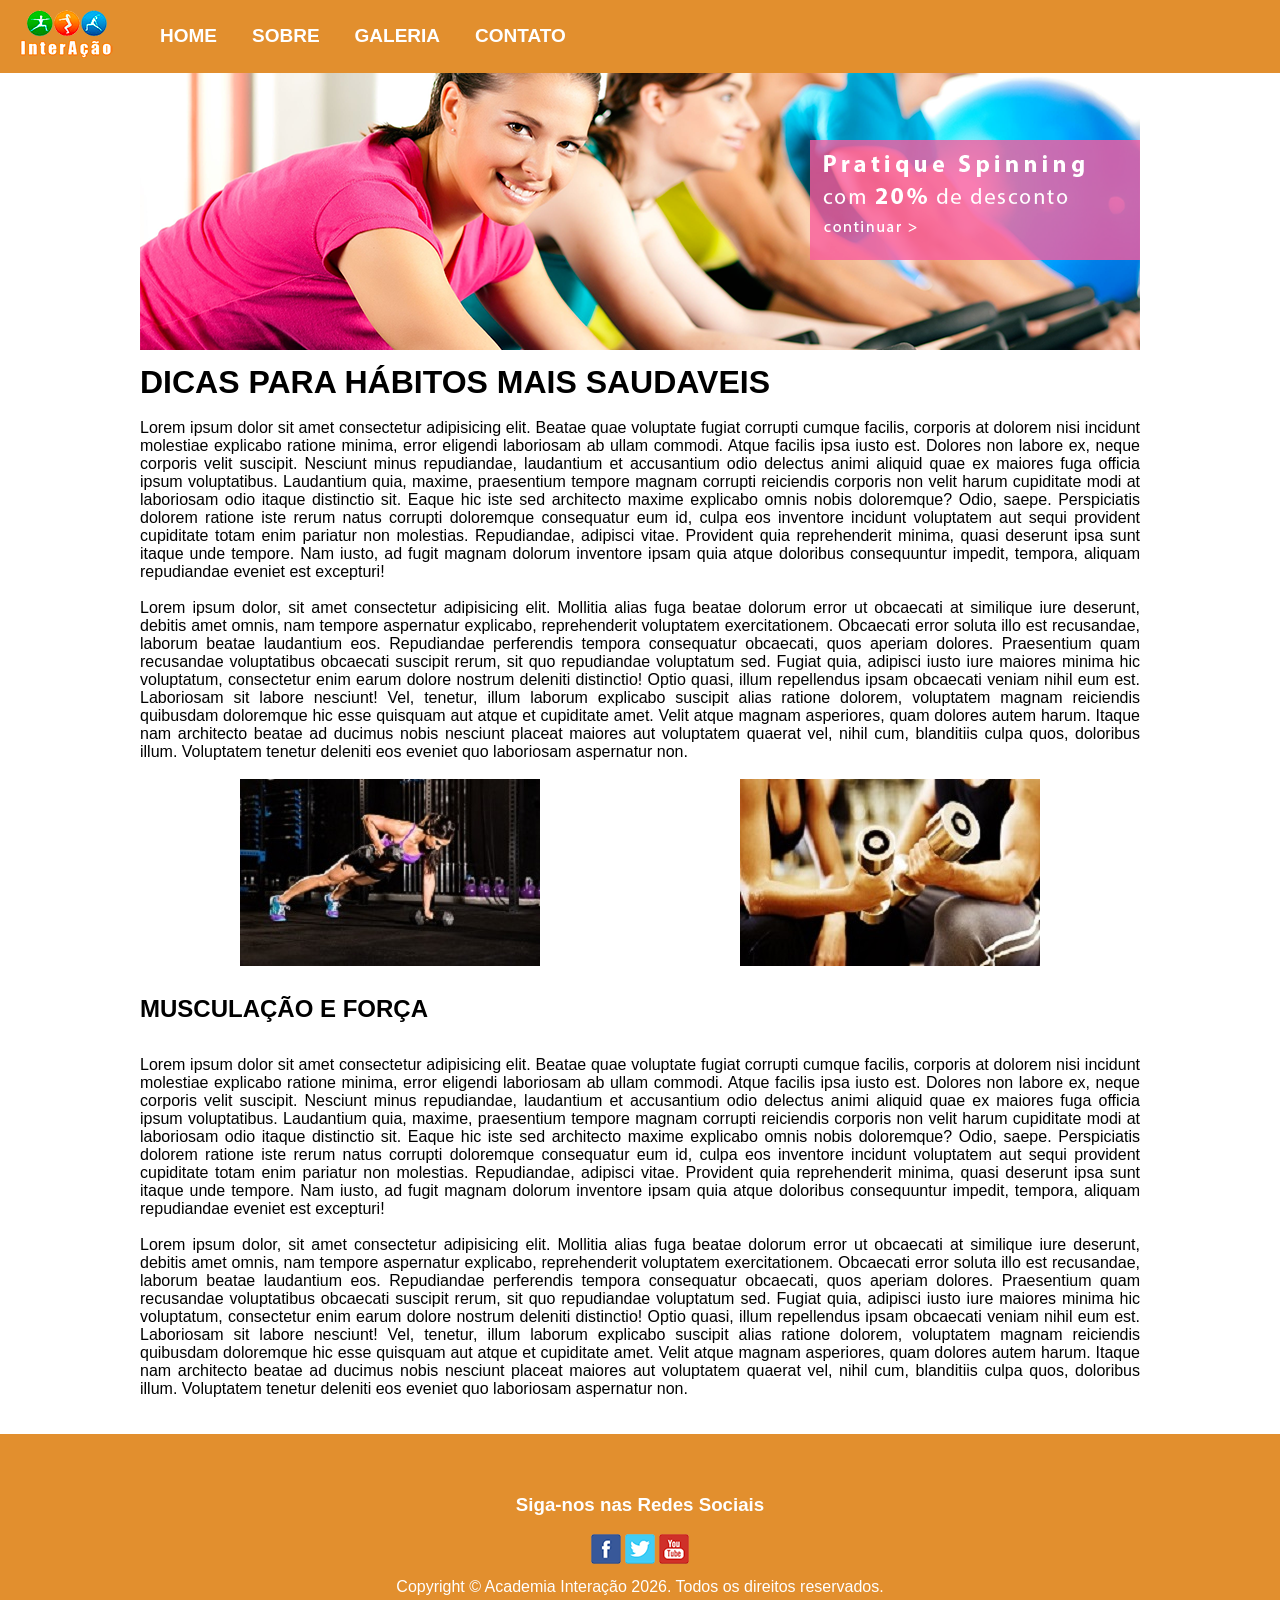
<file: melloni/index.html>
<!DOCTYPE html>
<html lang="pt-BR">
<head>
    <meta charset="UTF-8">
    <meta name="viewport" content="width=device-width, initial-scale=1.0">
    <title>Academia</title>
    <link rel="stylesheet" href="css/style.css">
    <link rel="icon" href="imagens/logo1.png">
</head>
<body>
    <header>
        <div id="logo">
            <a href="index.html">
                <img src="imagens/logo1.png" alt="Logotipo da academia Interação">
            </a>
            
        </div>

        <nav>
            <ul>
                <a href="index.html"><li class="botao">HOME</li></a>
                <a href="sobre.html"><li class="botao">SOBRE</li></a>
                <a href="galeria.html"><li class="botao">GALERIA</li></a>
                <a href="contato.html"><li class="botao">CONTATO</li></a>  
            </ul>
        </nav>
    </header>

    <main><!--Conteudo principal da página-->
        <figure id="banner">
            <img src="imagens/banner.png" alt="Alunos praticando spinning">
        </figure>

        <h1>DICAS PARA HÁBITOS MAIS SAUDAVEIS</h1>
        <br>
        <article>
            <p>Lorem ipsum dolor sit amet consectetur adipisicing elit. Beatae quae voluptate fugiat corrupti cumque facilis, corporis at dolorem nisi incidunt molestiae explicabo ratione minima, error eligendi laboriosam ab ullam commodi.
            Atque facilis ipsa iusto est. Dolores non labore ex, neque corporis velit suscipit. Nesciunt minus repudiandae, laudantium et accusantium odio delectus animi aliquid quae ex maiores fuga officia ipsum voluptatibus.
            Laudantium quia, maxime, praesentium tempore magnam corrupti reiciendis corporis non velit harum cupiditate modi at laboriosam odio itaque distinctio sit. Eaque hic iste sed architecto maxime explicabo omnis nobis doloremque?
            Odio, saepe. Perspiciatis dolorem ratione iste rerum natus corrupti doloremque consequatur eum id, culpa eos inventore incidunt voluptatem aut sequi provident cupiditate totam enim pariatur non molestias. Repudiandae, adipisci vitae.
            Provident quia reprehenderit minima, quasi deserunt ipsa sunt itaque unde tempore. Nam iusto, ad fugit magnam dolorum inventore ipsam quia atque doloribus consequuntur impedit, tempora, aliquam repudiandae eveniet est excepturi!</p>

            <br>

            <p>Lorem ipsum dolor, sit amet consectetur adipisicing elit. Mollitia alias fuga beatae dolorum error ut obcaecati at similique iure deserunt, debitis amet omnis, nam tempore aspernatur explicabo, reprehenderit voluptatem exercitationem.
            Obcaecati error soluta illo est recusandae, laborum beatae laudantium eos. Repudiandae perferendis tempora consequatur obcaecati, quos aperiam dolores. Praesentium quam recusandae voluptatibus obcaecati suscipit rerum, sit quo repudiandae voluptatum sed.
            Fugiat quia, adipisci iusto iure maiores minima hic voluptatum, consectetur enim earum dolore nostrum deleniti distinctio! Optio quasi, illum repellendus ipsam obcaecati veniam nihil eum est. Laboriosam sit labore nesciunt!
            Vel, tenetur, illum laborum explicabo suscipit alias ratione dolorem, voluptatem magnam reiciendis quibusdam doloremque hic esse quisquam aut atque et cupiditate amet. Velit atque magnam asperiores, quam dolores autem harum.
            Itaque nam architecto beatae ad ducimus nobis nesciunt placeat maiores aut voluptatem quaerat vel, nihil cum, blanditiis culpa quos, doloribus illum. Voluptatem tenetur deleniti eos eveniet quo laboriosam aspernatur non.</p>
        </article>

        <br>

        <figure class="fotoshome">
            <img src="imagens/titulo-ganhe-mais-saude.jpg" alt="Mulher fazendo prancha com halteres">
        </figure>


        <figure class="fotoshome">
            <img src="imagens/titulo-musculacao-forca.jpg" alt="Duas pessoas treinando bíceps concentrado">
        </figure>
        
        
        <h2>MUSCULAÇÃO E FORÇA</h2>

        <br>

        <article>
            <p>Lorem ipsum dolor sit amet consectetur adipisicing elit. Beatae quae voluptate fugiat corrupti cumque facilis, corporis at dolorem nisi incidunt molestiae explicabo ratione minima, error eligendi laboriosam ab ullam commodi.
            Atque facilis ipsa iusto est. Dolores non labore ex, neque corporis velit suscipit. Nesciunt minus repudiandae, laudantium et accusantium odio delectus animi aliquid quae ex maiores fuga officia ipsum voluptatibus.
            Laudantium quia, maxime, praesentium tempore magnam corrupti reiciendis corporis non velit harum cupiditate modi at laboriosam odio itaque distinctio sit. Eaque hic iste sed architecto maxime explicabo omnis nobis doloremque?
            Odio, saepe. Perspiciatis dolorem ratione iste rerum natus corrupti doloremque consequatur eum id, culpa eos inventore incidunt voluptatem aut sequi provident cupiditate totam enim pariatur non molestias. Repudiandae, adipisci vitae.
            Provident quia reprehenderit minima, quasi deserunt ipsa sunt itaque unde tempore. Nam iusto, ad fugit magnam dolorum inventore ipsam quia atque doloribus consequuntur impedit, tempora, aliquam repudiandae eveniet est excepturi!</p>

            <br>

            <p>Lorem ipsum dolor, sit amet consectetur adipisicing elit. Mollitia alias fuga beatae dolorum error ut obcaecati at similique iure deserunt, debitis amet omnis, nam tempore aspernatur explicabo, reprehenderit voluptatem exercitationem.
            Obcaecati error soluta illo est recusandae, laborum beatae laudantium eos. Repudiandae perferendis tempora consequatur obcaecati, quos aperiam dolores. Praesentium quam recusandae voluptatibus obcaecati suscipit rerum, sit quo repudiandae voluptatum sed.
            Fugiat quia, adipisci iusto iure maiores minima hic voluptatum, consectetur enim earum dolore nostrum deleniti distinctio! Optio quasi, illum repellendus ipsam obcaecati veniam nihil eum est. Laboriosam sit labore nesciunt!
            Vel, tenetur, illum laborum explicabo suscipit alias ratione dolorem, voluptatem magnam reiciendis quibusdam doloremque hic esse quisquam aut atque et cupiditate amet. Velit atque magnam asperiores, quam dolores autem harum.
            Itaque nam architecto beatae ad ducimus nobis nesciunt placeat maiores aut voluptatem quaerat vel, nihil cum, blanditiis culpa quos, doloribus illum. Voluptatem tenetur deleniti eos eveniet quo laboriosam aspernatur non.</p>
        </article>

    </main>
    
    <br>
    <br>

    <footer>
       <h3>Siga-nos nas Redes Sociais</h3>
       <br>

       <figure class="socialmidia">
            <a href="https://facebook.com" target="_blank"> <img src="imagens/social-facebook.png" alt="Link para o facebook"></a>

            <a href="https://x.com" target="_blank"> <img src="imagens/social-twitter.png" alt="Link para o twitter"></a>

            <a href="https://youtube.com" target="_blank"> <img src="imagens/social-youtube.png" alt="Link para o youtube"></a>
                       
       </figure>

       <p>Copyright © Academia Interação 2026. Todos os direitos reservados.</p>
    </footer>

</body>
</html>
</file>
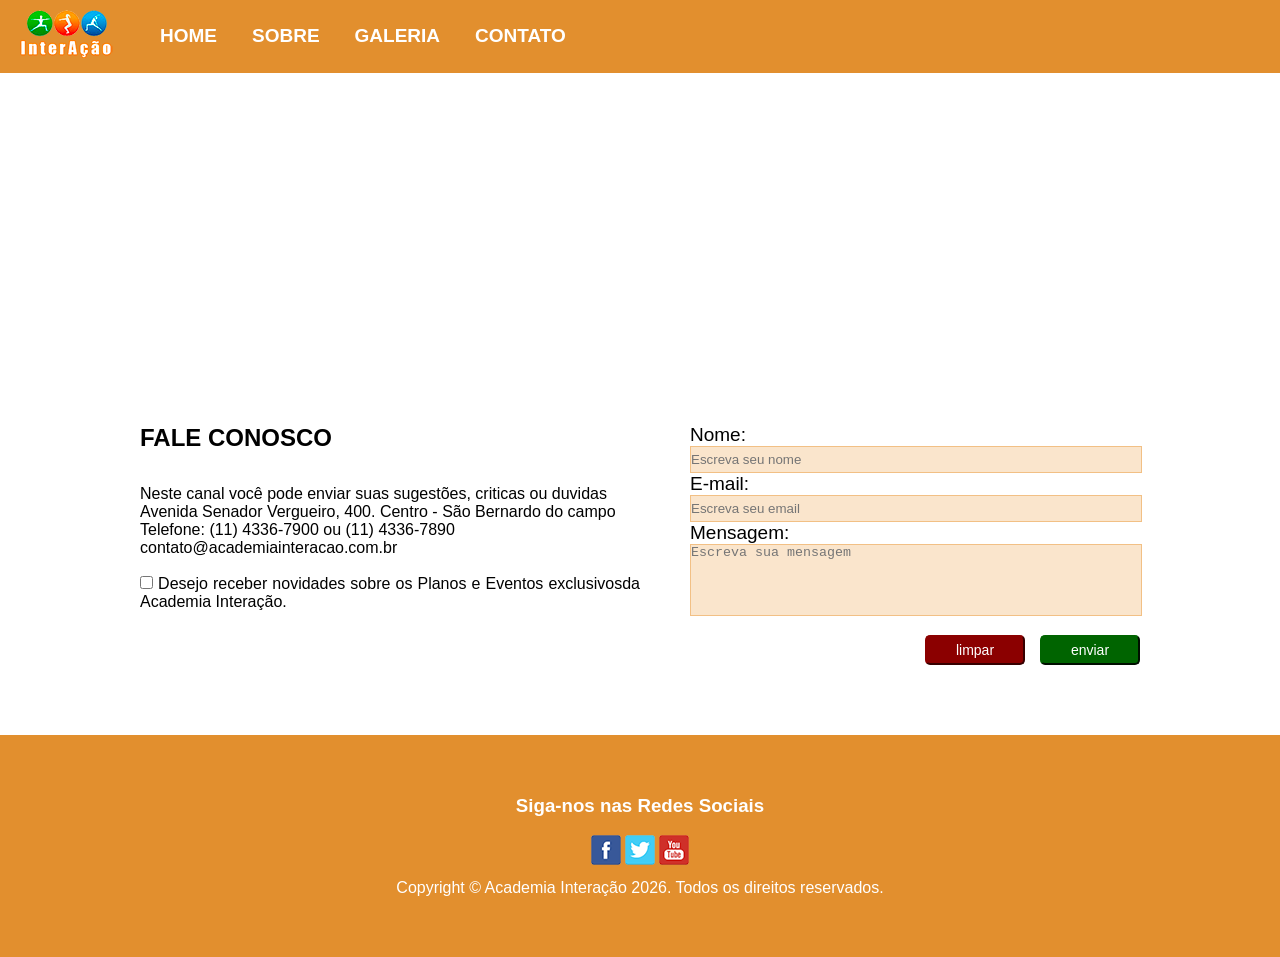
<file: melloni/contato.html>
<!DOCTYPE html>
<html lang="pt-BR">
<head>
    <meta charset="UTF-8">
    <meta name="viewport" content="width=device-width, initial-scale=1.0">
    <title>Academia</title>
    <link rel="stylesheet" href="css/style.css">
    <link rel="icon" href="imagens/logo1.png">
</head>
<body>
    <header>
        <div id="logo">
            <a href="index.html">
                <img src="imagens/logo1.png" alt="Logotipo da academia Interação">
            </a>
            
        </div>

        <nav>
            <ul>
                <a href="index.html"><li class="botao">HOME</li></a>
                <a href="sobre.html"><li class="botao">SOBRE</li></a>
                <a href="galeria.html"><li class="botao">GALERIA</li></a>
                <a href="contato.html"><li class="botao">CONTATO</li></a>  
            </ul>
        </nav>
    </header>

    <main><!--Conteudo principal da página-->
       
        <div id="mapa">
            <iframe src="https://www.google.com/maps/embed?pb=!1m18!1m12!1m3!1d4495.608650821004!2d-46.5518423!3d-23.6911834!2m3!1f0!2f0!3f0!3m2!1i1024!2i768!4f13.1!3m3!1m2!1s0x94ce423586355a51%3A0xf1d7e7d2655053b1!2sAv.%20Senador%20Vergueiro%2C%20400%20-%20Rudge%20Ramos%2C%20S%C3%A3o%20Bernardo%20do%20Campo%20-%20SP%2C%2009750-000!5e1!3m2!1spt-BR!2sbr!4v1790166841607!5m2!1spt-BR!2sbr" width="1000" height="300" style="border:0;" allowfullscreen="" loading="lazy" referrerpolicy="strict-origin-when-cross-origin"></iframe>
        </div>

        <article class="info">
            <h2>FALE CONOSCO</h2>

            <br>

            <p>
                Neste canal você pode enviar suas sugestões, criticas ou duvidas</p>
                <p>Avenida Senador Vergueiro, 400. Centro - São Bernardo do campo</p>
                <p>Telefone: (11) 4336-7900 ou (11) 4336-7890</p>
                <p>contato@academiainteracao.com.br</p>
                <br>

                <input type="checkbox"><span> Desejo receber novidades sobre os Planos e Eventos exclusivosda Academia Interação.</span>
        </article>
        

        <div id="formulario">

            <form id="form" method="post" action="envia.php">
                <div>
                    <label for="nome">Nome:</label>
                    <input type="text" name="nome" id="nome" placeholder="Escreva seu nome">
                </div>

                <div>
                    <label for="email">E-mail:</label>
                    <input type="text" name="email" id="email" placeholder="Escreva seu email">
                </div>

                <div>
                    <label for="mensagem">Mensagem:</label>
                    <textarea type="text" name="mensagem" id="mensagem" placeholder="Escreva sua mensagem"></textarea>
                </div>

                <input type="submit" value="enviar" id="ENVIAR" class="BOTAO">
                <input type="reset" value="limpar" id="LIMPAR" class="BOTAO">
                

            </form>

        </div>
    </main>
     
    <br>
    <br>

    <footer>
       <h3>Siga-nos nas Redes Sociais</h3>
       <br>

       <figure class="socialmidia">
            <a href="https://facebook.com" target="_blank"> <img src="imagens/social-facebook.png" alt="Link para o facebook"></a>

            <a href="https://x.com" target="_blank"> <img src="imagens/social-twitter.png" alt="Link para o twitter"></a>

            <a href="https://youtube.com" target="_blank"> <img src="imagens/social-youtube.png" alt="Link para o youtube"></a>
                       
       </figure>

       <p>Copyright © Academia Interação 2026. Todos os direitos reservados.</p>
    </footer>

</body>
</html>
</file>
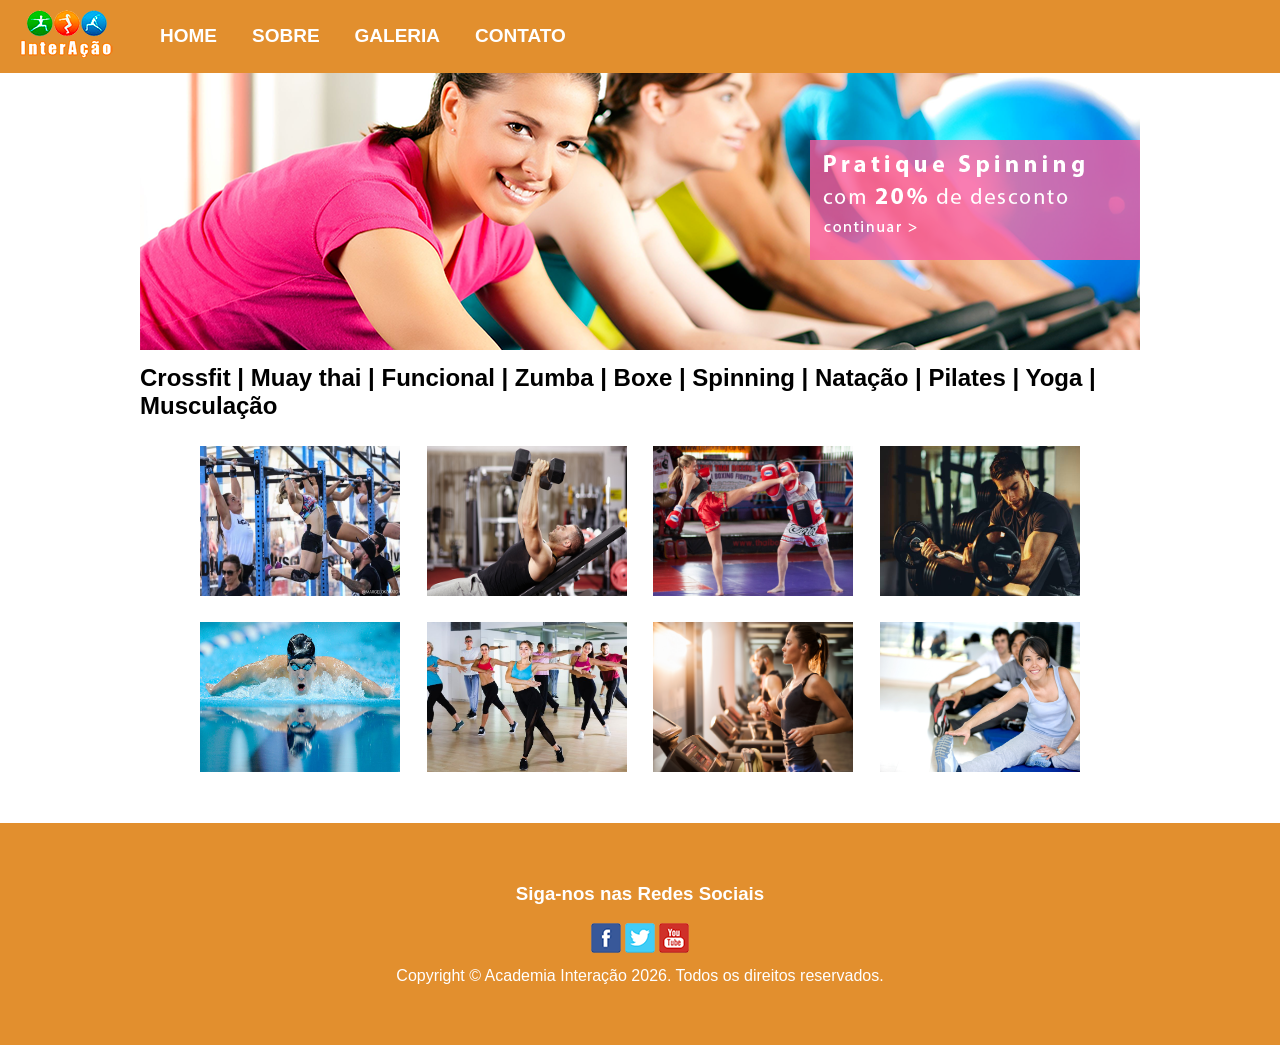
<file: melloni/galeria.html>
<!DOCTYPE html>
<html lang="pt-BR">
<head>
    <meta charset="UTF-8">
    <meta name="viewport" content="width=device-width, initial-scale=1.0">
    <title>Academia</title>
    <link rel="stylesheet" href="css/style.css">
    <link rel="icon" href="imagens/logo1.png">
    <link href="css/lightbox.css" rel="stylesheet" />
</head>
<body>
    <header>
        <div id="logo">
            <a href="index.html">
                <img src="imagens/logo1.png" alt="Logotipo da academia Interação">
            </a>
            
        </div>

        <nav>
            <ul>
                <a href="index.html"><li class="botao">HOME</li></a>
                <a href="sobre.html"><li class="botao">SOBRE</li></a>
                <a href="galeria.html"><li class="botao">GALERIA</li></a>
                <a href="contato.html"><li class="botao">CONTATO</li></a>  
            </ul>
        </nav>
    </header>

    <main><!--Conteudo principal da página-->
        <figure id="banner">
            <img src="imagens/banner.png" alt="Equipamentos de academia">
        </figure>

        <h2>Crossfit | Muay thai | Funcional | Zumba | Boxe | Spinning | Natação | Pilates | Yoga | Musculação</h2>

        <figure class="galeria">
            <a href="imagens/galeria1.jpg" data-lightbox="roadtrip"><img src="imagens/galeria1.jpg" width="200" height="150" alt="Mulheres fazendo barra"></a>
     
            <a href="imagens/galeria2.jpg" data-lightbox="roadtrip"><img src="imagens/galeria2.jpg" width="200" height="150" alt="Homem levantando alter"></a>
 
            <a href="imagens/galeria3.jpg" data-lightbox="roadtrip"><img src="imagens/galeria3.jpg" width="200" height="150" alt="Homem e mulher treinando muay thai"></a>            
     
            <a href="imagens/galeria4.jpg" data-lightbox="roadtrip"><img src="imagens/galeria4.jpg" width="200" height="150" alt="Homem fazendo scott rosca"></a>
      
            <a href="imagens/galeria5.jpg" data-lightbox="roadtrip"><img src="imagens/galeria5.jpg" width="200" height="150" alt="Homem fazendo natação"></a>
       
            <a href="imagens/galeria6.jpg" data-lightbox="roadtrip"><img src="imagens/galeria6.jpg" width="200" height="150" alt="Mulheres treinando dança"></a>  
        
            <a href="imagens/galeria7.jpg" data-lightbox="roadtrip"><img src="imagens/galeria7.jpg" width="200" height="150" alt="Grupo de pessoas treinando cardio na esteira"></a>
       
            <a href="imagens/galeria8.jpg" data-lightbox="roadtrip"><img src="imagens/galeria8.jpg" width="200" height="150" alt="Grupo de pessoas fazendo alongamento"></a>   
        </figure>        
        
    </main>
     
    <br>
    <br>

    <footer>
       <h3>Siga-nos nas Redes Sociais</h3>
       <br>

       <figure class="socialmidia">
            <a href="https://facebook.com" target="_blank"> <img src="imagens/social-facebook.png" alt="Link para o facebook"></a>

            <a href="https://x.com" target="_blank"> <img src="imagens/social-twitter.png" alt="Link para o twitter"></a>

            <a href="https://youtube.com" target="_blank"> <img src="imagens/social-youtube.png" alt="Link para o youtube"></a>
                       
       </figure>

       <p>Copyright © Academia Interação 2026. Todos os direitos reservados.</p>
    </footer>

    <script src="js/lightbox.js"></script>
    <script src="js/lightbox-plus-jquery.js"></script>

</body>
</html>
</file>
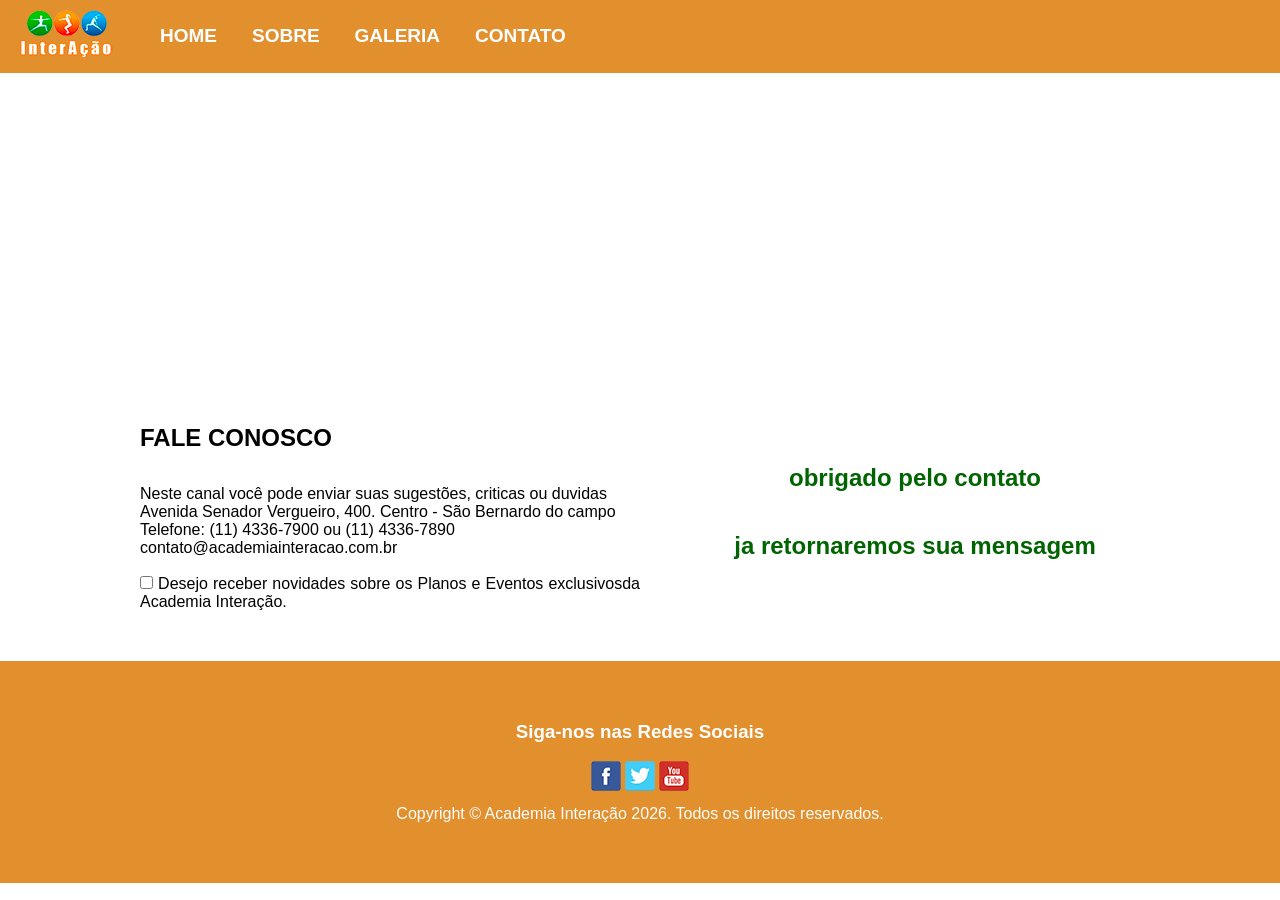
<file: melloni/obrigado.html>
<!DOCTYPE html>
<html lang="pt-BR">
<head>
    <meta charset="UTF-8">
    <meta name="viewport" content="width=device-width, initial-scale=1.0">
    <title>Academia</title>
    <link rel="stylesheet" href="css/style.css">
    <link rel="icon" href="imagens/logo1.png">
</head>
<body>
    <header>
        <div id="logo">
            <a href="index.html">
                <img src="imagens/logo1.png" alt="Logotipo da academia Interação">
            </a>
            
        </div>

        <nav>
            <ul>
                <a href="index.html"><li class="botao">HOME</li></a>
                <a href="sobre.html"><li class="botao">SOBRE</li></a>
                <a href="galeria.html"><li class="botao">GALERIA</li></a>
                <a href="contato.html"><li class="botao">CONTATO</li></a>  
            </ul>
        </nav>
    </header>

    <main><!--Conteudo principal da página-->
       
        <div id="mapa">
            <iframe src="https://www.google.com/maps/embed?pb=!1m18!1m12!1m3!1d4495.608650821004!2d-46.5518423!3d-23.6911834!2m3!1f0!2f0!3f0!3m2!1i1024!2i768!4f13.1!3m3!1m2!1s0x94ce423586355a51%3A0xf1d7e7d2655053b1!2sAv.%20Senador%20Vergueiro%2C%20400%20-%20Rudge%20Ramos%2C%20S%C3%A3o%20Bernardo%20do%20Campo%20-%20SP%2C%2009750-000!5e1!3m2!1spt-BR!2sbr!4v1790166841607!5m2!1spt-BR!2sbr" width="1000" height="300" style="border:0;" allowfullscreen="" loading="lazy" referrerpolicy="strict-origin-when-cross-origin"></iframe>
        </div>

        <article class="info">
            <h2>FALE CONOSCO</h2>

            <br>

            <p>
                Neste canal você pode enviar suas sugestões, criticas ou duvidas</p>
                <p>Avenida Senador Vergueiro, 400. Centro - São Bernardo do campo</p>
                <p>Telefone: (11) 4336-7900 ou (11) 4336-7890</p>
                <p>contato@academiainteracao.com.br</p>
                <br>

                <input type="checkbox"><span> Desejo receber novidades sobre os Planos e Eventos exclusivosda Academia Interação.</span>
        </article>
        

        <div id="formulario">

            <h2>obrigado pelo contato</h2>

            <h2>ja retornaremos sua mensagem</h2>

            </form>

        </div>
    </main>
     
    <br>
    <br>

    <footer>
       <h3>Siga-nos nas Redes Sociais</h3>
       <br>

       <figure class="socialmidia">
            <a href="https://facebook.com" target="_blank"> <img src="imagens/social-facebook.png" alt="Link para o facebook"></a>

            <a href="https://x.com" target="_blank"> <img src="imagens/social-twitter.png" alt="Link para o twitter"></a>

            <a href="https://youtube.com" target="_blank"> <img src="imagens/social-youtube.png" alt="Link para o youtube"></a>
                       
       </figure>

       <p>Copyright © Academia Interação 2026. Todos os direitos reservados.</p>
    </footer>

</body>
</html>





</body>
</html>
</file>
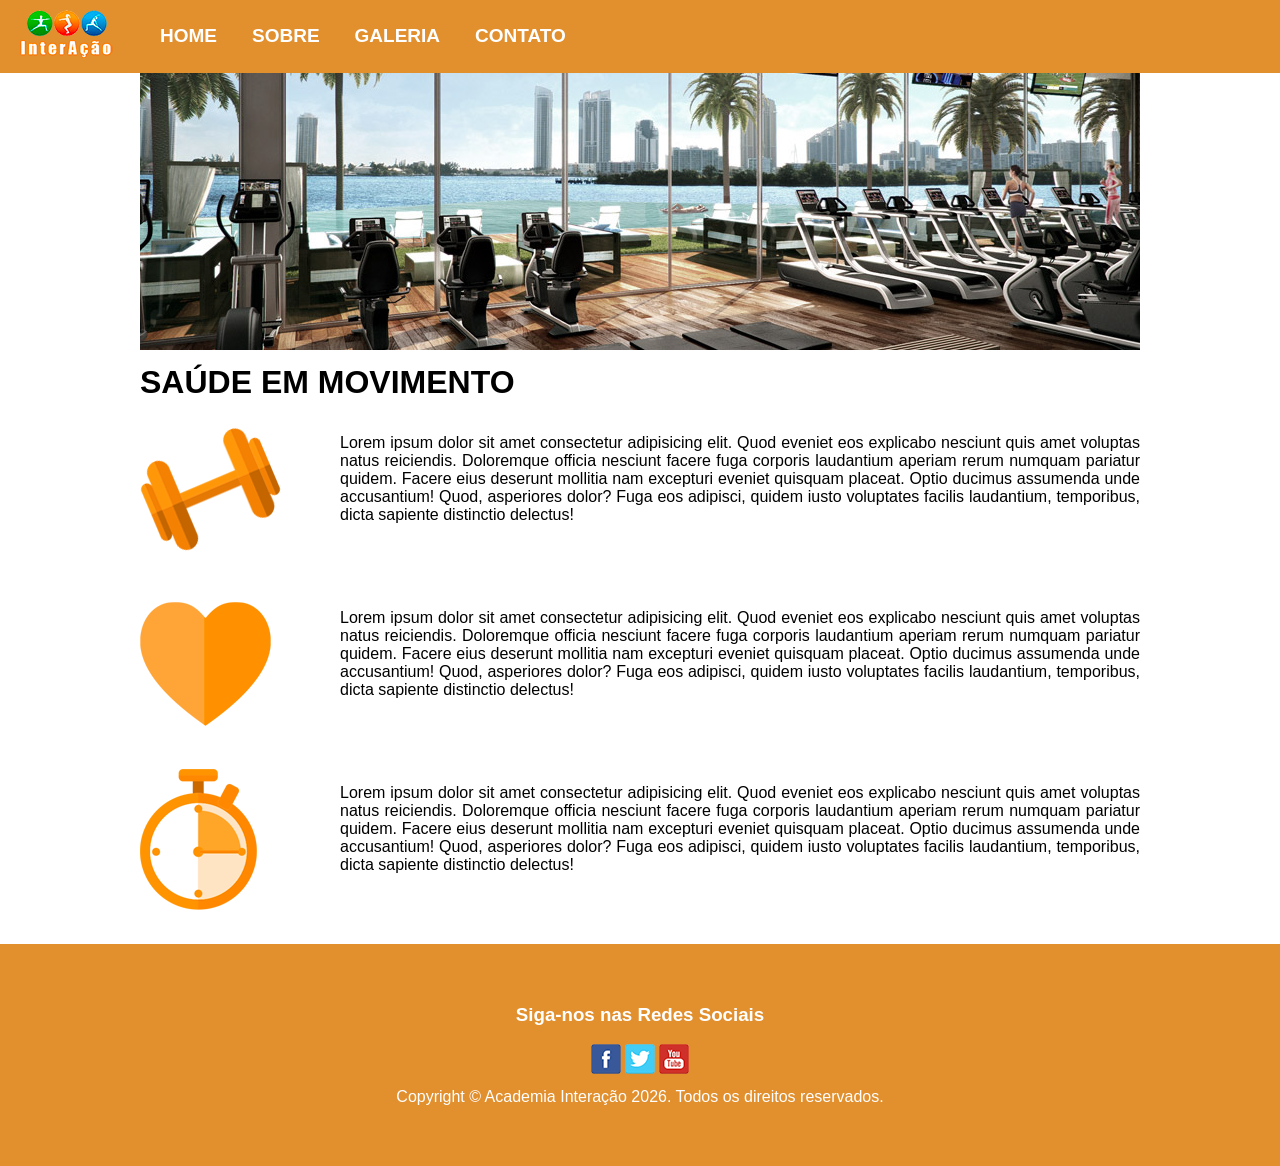
<file: melloni/sobre.html>
<!DOCTYPE html>
<html lang="pt-BR">
<head>
    <meta charset="UTF-8">
    <meta name="viewport" content="width=device-width, initial-scale=1.0">
    <title>Academia</title>
    <link rel="stylesheet" href="css/style.css">
    <link rel="icon" href="imagens/logo1.png">
</head>
<body>
    <header>
        <div id="logo">
            <a href="index.html">
                <img src="imagens/logo1.png" alt="Logotipo da academia Interação">
            </a>
            
        </div>

        <nav>
            <ul>
                <a href="index.html"><li class="botao">HOME</li></a>
                <a href="sobre.html"><li class="botao">SOBRE</li></a>
                <a href="galeria.html"><li class="botao">GALERIA</li></a>
                <a href="contato.html"><li class="botao">CONTATO</li></a>  
            </ul>
        </nav>
    </header>

    <main><!--Conteudo principal da página-->
        <figure id="banner">
            <img src="imagens/banner.jpg" alt="Equipamentos de academia">
        </figure>

        <h1>SAÚDE EM MOVIMENTO</h1>

        <br>

        <figure class="fotosobre">
            <img src="imagens/icon-peso.png" alt="Hypertrofia com responsabilidade">
        </figure>
        
        <article class="textosobre">
            Lorem ipsum dolor sit amet consectetur adipisicing elit. Quod eveniet eos explicabo nesciunt quis amet voluptas natus reiciendis. Doloremque officia nesciunt facere fuga corporis laudantium aperiam rerum numquam pariatur quidem.
            Facere eius deserunt mollitia nam excepturi eveniet quisquam placeat. Optio ducimus assumenda unde accusantium! Quod, asperiores dolor? Fuga eos adipisci, quidem iusto voluptates facilis laudantium, temporibus, dicta sapiente distinctio delectus!
        </article>

        <figure class="fotosobre">
            <img src="imagens/icon-coracao.png" alt="Hypertrofia com responsabilidade">
        </figure>
        
        <article class="textosobre">
            Lorem ipsum dolor sit amet consectetur adipisicing elit. Quod eveniet eos explicabo nesciunt quis amet voluptas natus reiciendis. Doloremque officia nesciunt facere fuga corporis laudantium aperiam rerum numquam pariatur quidem.
            Facere eius deserunt mollitia nam excepturi eveniet quisquam placeat. Optio ducimus assumenda unde accusantium! Quod, asperiores dolor? Fuga eos adipisci, quidem iusto voluptates facilis laudantium, temporibus, dicta sapiente distinctio delectus!
        </article>


        <figure class="fotosobre">
            <img src="imagens/icon-relogio.png" alt="Hypertrofia com responsabilidade">
        </figure>
        
        <article class="textosobre">
            Lorem ipsum dolor sit amet consectetur adipisicing elit. Quod eveniet eos explicabo nesciunt quis amet voluptas natus reiciendis. Doloremque officia nesciunt facere fuga corporis laudantium aperiam rerum numquam pariatur quidem.
            Facere eius deserunt mollitia nam excepturi eveniet quisquam placeat. Optio ducimus assumenda unde accusantium! Quod, asperiores dolor? Fuga eos adipisci, quidem iusto voluptates facilis laudantium, temporibus, dicta sapiente distinctio delectus!
        </article>
        
        
    </main>
     
    <br>
    <br>

    <footer>
       <h3>Siga-nos nas Redes Sociais</h3>
       <br>

       <figure class="socialmidia">
            <a href="https://facebook.com" target="_blank"> <img src="imagens/social-facebook.png" alt="Link para o facebook"></a>

            <a href="https://x.com" target="_blank"> <img src="imagens/social-twitter.png" alt="Link para o twitter"></a>

            <a href="https://youtube.com" target="_blank"> <img src="imagens/social-youtube.png" alt="Link para o youtube"></a>
                       
       </figure>

       <p>Copyright © Academia Interação 2026. Todos os direitos reservados.</p>
    </footer>

</body>
</html>





</body>
</html>
</file>
<file: melloni/css/style.css>
*{
    margin: 0px;
    padding: 0px;
}

/*---------------- NAV e HEADER ---------------*/

body{
    font-family: "Calibri", Helvetica, sans-serif;
}

header{
    width: 100%;
    background-color: #e28f2e;
    position: fixed;
}

#logo{
    margin-left: 15px;
    margin-top: 10px;
    margin-right: 20px;
    margin-bottom: 10px;
    float: left;
}

#banner{
    margin-bottom: 10px;
    padding-top: 50px;
}

nav{
    font-size: 19px;
    height: 70px;
}

nav ul{
    list-style-type: none;
}

nav ul li{
    float: left;
    margin-left: 15px;
    padding: 5px 10px; /*espaçamento interno*/
    line-height: 3.3;
    font-weight: bold; 
    color: white;
}

nav ul .botao:hover{
    background-color: rgba(255, 255, 255, 0.2);
}


/*------------- MAIN ----------------*/

main{
    width: 1000px;
    margin: 0 auto;
    
}


article{
    text-align: justify;
}

.fotoshome{
    width: 50%;
    float: left;
    text-align: center;
    margin-bottom: 25px;
}



/*---------- FOOTER --------*/

footer{
    width: 100%;
    background-color: #e28f2e;
    text-align: center;
    color: white;
    padding: 60px 0px;
    clear: both;
}

.socialmidia{
    margin-bottom: 10px;
}


/*------- SOBRE ---------*/ 


.fotosobre{
    width: 20%;
    height: 160px;
    float: left;
}

.textosobre{
    width: 80%;
    height: 160px;
    float: left;
    padding-top: 15px;
    
}

#mapa{
    padding-top: 70px;
}

.info{
    width: 50%;
    height: auto;
    margin: 50px 0px;
    float: left;
}


#formulario{
    width: 45%;
    height: auto;
    float: right;
    margin: 50px 0px;
   
}

#formulario label{
    font-size: 19px;
}


#formulario div input{
    width: 100%;
    height: 25px;
    background-color: #fae5cc;
    border: 1px solid #f2c085;
}



#formulario div textarea{
    width: 100%;
    height: 70px;
    background-color: #fae5cc;
    border: 1px solid #f2c085;
    resize: none;
}



#formulario .BOTAO{
    width: 100px;
    height: 30px;
    color: white;
    font-size: 14px;
    float: right;
    margin: 15px 0px 20px 15px;
    border-radius: 5px;
}


#LIMPAR{
    background-color: darkred;
    border-color: darkred
}


#ENVIAR{
    background-color: darkgreen;   
    border-color: darkgreen;  
}


#ENVIAR:hover{
    background-color: rgba(0,131, 0, 0.9);
}


#LIMPAR:hover{
    background-color: rgba(158, 0, 0, 0.9);    
}

/*-------- tela de obrigado ----------*/

#formulario h2{
    text-align: center;
    color: darkgreen;

    margin: 40px 0px;
}



/*--------------- GALERIA -----------*/



.galeria{
    text-align: center;    
}


.galeria img{
    padding: 11px;
}

main h2{
    margin-bottom: 15px;
}
</file>
